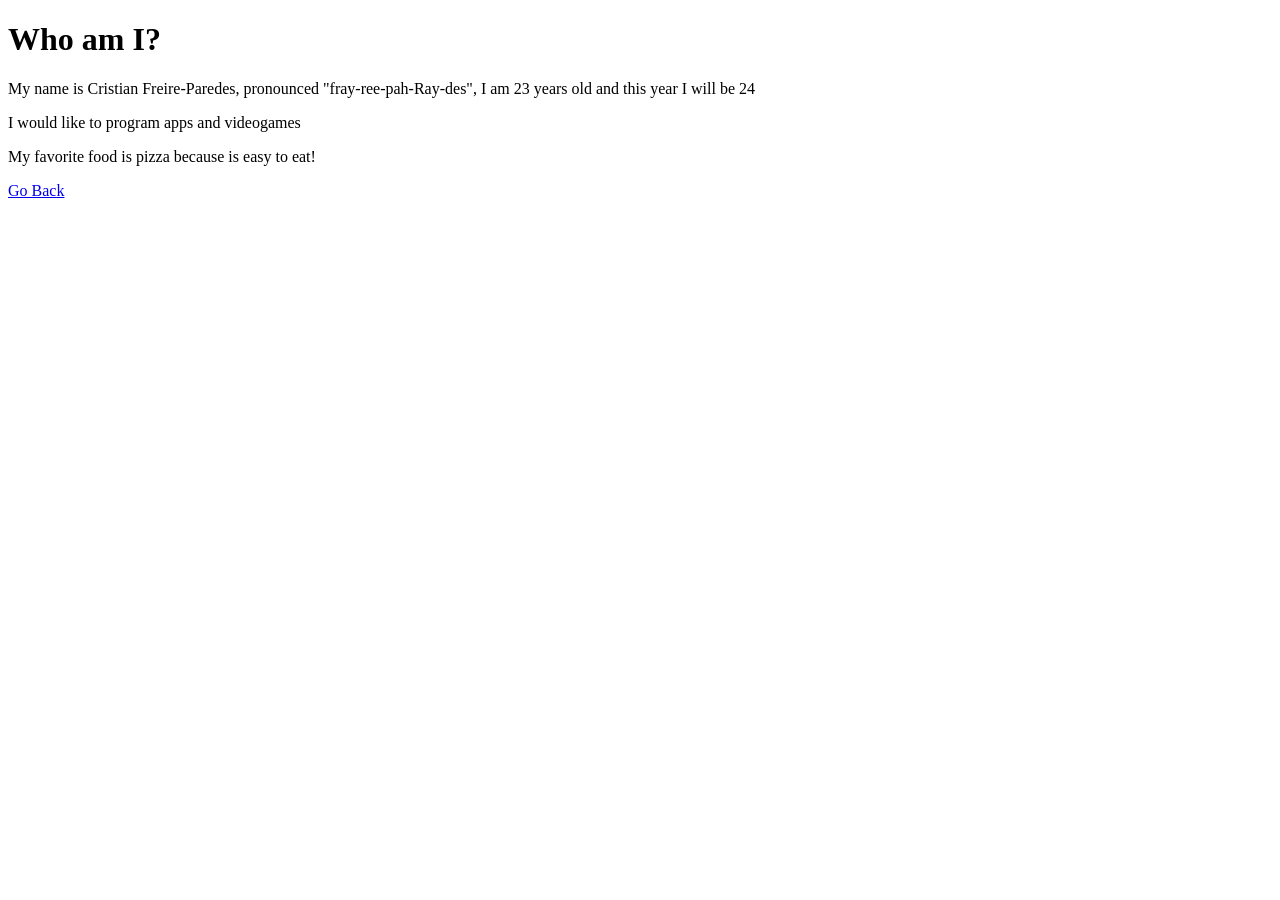
<file: about.html>
<!DOCTYPE html>
<html lang="eng">
<head>
  <meta charset="UTF-8">
  <meta name="viewport" content="width=device-width, initial-scale=1.0">
  <title>More About Me</title>
  <link rel="stylesheet" href="style.css"/>
</head>
<body>
  <h1>Who am I?</h1>
  <p>My name is Cristian Freire-Paredes, pronounced "fray-ree-pah-Ray-des", I am 23 years old and this year I will be 24</p>
  <p>I would like to program apps and videogames</p>
  <p>My favorite food is pizza because is easy to eat!</p>
  <a href="./index.html">Go Back</a> 
</body>
</html>
</file>
<file: style.css>
a {
  color:"blue"
}
</file>
